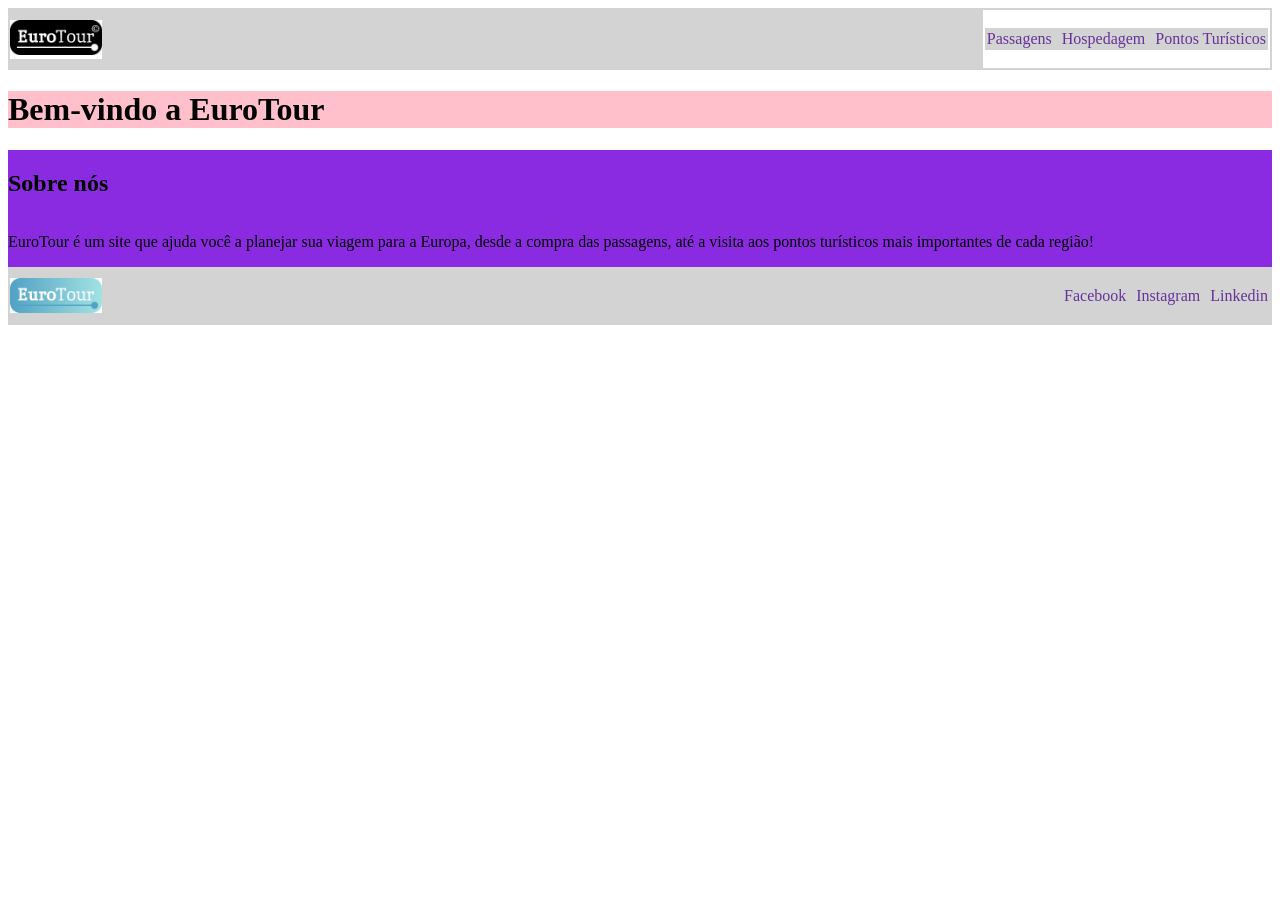
<file: index.html>
<!DOCTYPE html>
<html lang="en">
<head>
  <meta charset="UTF-8">
  <meta http-equiv="X-UA-Compatible" content="IE=edge">
  <meta name="viewport" content="width=device-width, initial-scale=1.0">
  <link rel="stylesheet" href="style.css">
  <title>Document</title>
</head>
<body>
  <header>
    <div>
      <img src="eurotour-logo-pb.png" alt="" id="logo">
    </div>
    <div>
      <nav class="menu">
        <ul>
          <li><a href="passagens.html">Passagens</a></li>
          <li><a href="hospedagem.html">Hospedagem</a></li>
          <li><a href="pontos_turisticos.html">Pontos Turísticos</a></li>
        </ul>
      </nav>
    </div>
    <img src="eurotour-logo-pb.png" alt="" id="menu-mobile">
  </header>
  <main>
    <h1>Bem-vindo a EuroTour</h1>
    <section>
      <h2>Sobre nós</h2>
      <p>EuroTour é um site que ajuda você a planejar sua viagem para a Europa, desde a compra das passagens, até a visita aos pontos turísticos mais importantes de cada região!</p>
    </section>
  </main>
  <footer>

    <!--<span>EuroTour(c)</span> -->
    <img src="eurotour-logo-cor.png" alt="">
    <ul>
      <li><a href="">Facebook</a></li>
      <li><a href="">Instagram</a></li>
      <li><a href="">Linkedin</a></li>
    </ul>
  </footer>
</body>
</html>
</file>
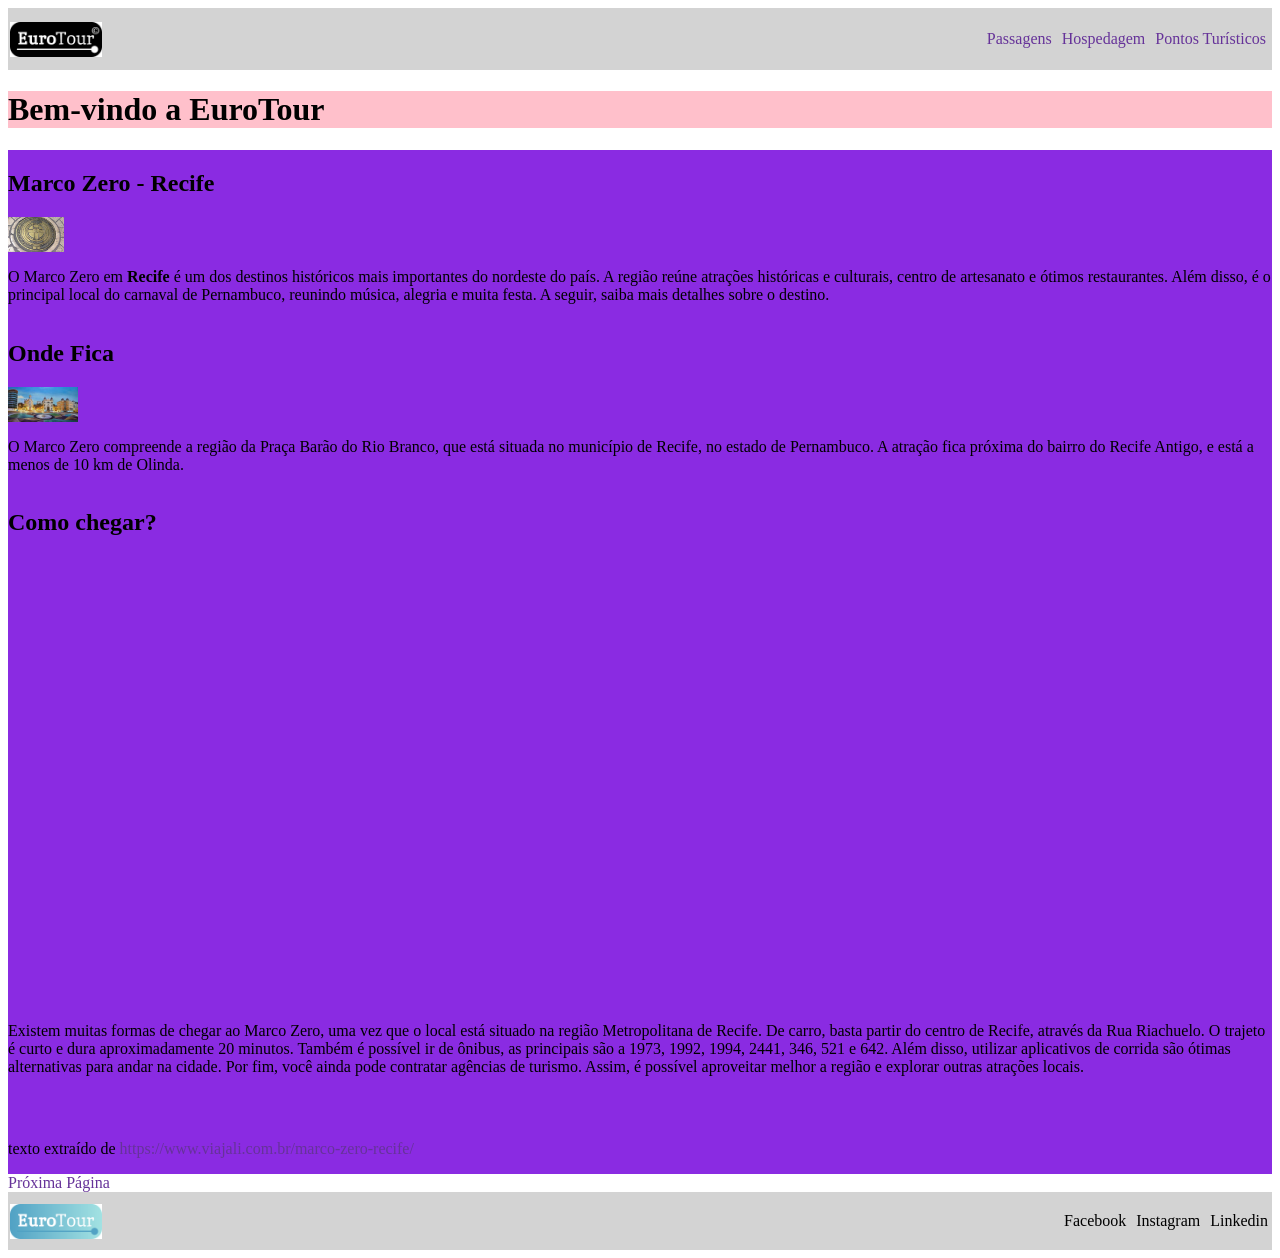
<file: marco0.html>
<!DOCTYPE html>
<html lang="en">
<head>
  <meta charset="UTF-8">
  <meta http-equiv="X-UA-Compatible" content="IE=edge">
  <meta name="viewport" content="width=device-width, initial-scale=1.0">
  <link rel="stylesheet" href="style.css">
  <title>Document</title>
</head>
<body>
  <header>
    <img src="eurotour-logo-pb.png" alt="">
    <!-- <span>EuroTour</span> -->
    <nav>
      <ul>
        <li><a href="passagens.html">Passagens</a></li>
        <li><a href="hospedagem.html">Hospedagem</a></li>
        <li><a href="pontos_turisticos.html">Pontos Turísticos</a></li>
      </ul>
    </nav>
  </header>
  <main>
    <h1>Bem-vindo a EuroTour</h1>
    <section>
      <h2>Marco Zero - Recife</h2>
      <img src="o-marco-zero-de-recife-tem-uma-vista-maravilhosa.jpg" alt="">
      <p>O Marco Zero em <b>Recife</b> é um dos destinos históricos mais importantes do nordeste do país. A região reúne atrações históricas e culturais, centro de artesanato e ótimos restaurantes. Além disso, é o principal local do carnaval de Pernambuco, reunindo música, alegria e muita festa. A seguir, saiba mais detalhes sobre o destino.</p>
      <h2>Onde Fica</h2>
      <img src="marco zero.jpg" alt="">
      <p>O Marco Zero compreende a região da Praça Barão do Rio Branco, que está situada no município de Recife, no estado de Pernambuco. A atração fica próxima do bairro do Recife Antigo, e está a menos de 10 km de Olinda.</p>
      <h2>Como chegar?</h2>
      <iframe src="https://www.google.com/maps/embed?pb=!1m14!1m8!1m3!1d3950.3751060964073!2d-34.871083!3d-8.063167!3m2!1i1024!2i768!4f13.1!3m3!1m2!1s0x7ab18a48f26183d%3A0x6a9ebfb27ba8f98d!2sPra%C3%A7a%20Rio%20Branco%20-%20Recife%2C%20PE%2C%2050030-230!5e0!3m2!1spt-BR!2sbr!4v1727486487337!5m2!1spt-BR!2sbr" width="600" height="450" style="border:0;" allowfullscreen="" loading="lazy" referrerpolicy="no-referrer-when-downgrade"></iframe>
      <p>Existem muitas formas de chegar ao Marco Zero, uma vez que o local está situado na região Metropolitana de Recife. De carro, basta partir do centro de Recife, através da Rua Riachuelo. O trajeto é curto e dura aproximadamente 20 minutos. Também é possível ir de ônibus, as principais são a 1973, 1992, 1994, 2441, 346, 521 e 642. Além disso, utilizar aplicativos de corrida são ótimas alternativas para andar na cidade.

        Por fim, você ainda pode contratar agências de turismo. Assim, é possível aproveitar melhor a região e explorar outras atrações locais.</p>
      </p> 
      <p>texto extraído de <a href="https://www.viajali.com.br/marco-zero-recife/">https://www.viajali.com.br/marco-zero-recife/</a></p>
    </section>
    <a href="recife_antiga.html">Próxima Página</a>
  </main>
  <footer>

    <!--<span>EuroTour(c)</span> -->
    <img src="eurotour-logo-cor.png" alt="">
    <ul>
      <li>Facebook</li>
      <li>Instagram</li>
      <li>Linkedin</li>
    </ul>
  </footer>
</body>
</html>
</file>
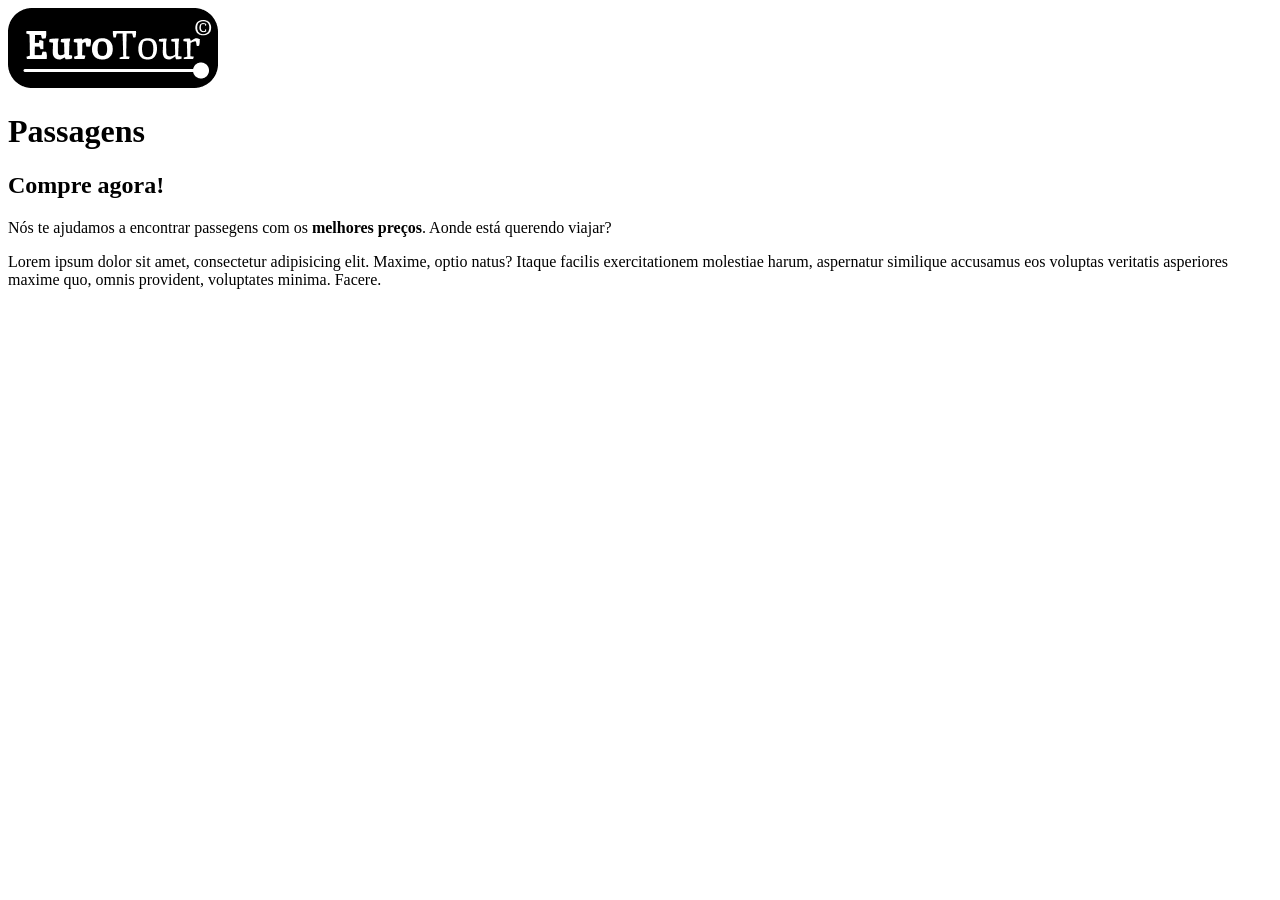
<file: passagens.html>
<!DOCTYPE html>
<html lang="en">
<head>
    <meta charset="UTF-8">
    <meta name="viewport" content="width=device-width, initial-scale=1.0">
    <title>Passagens</title>
</head>
<body>
    <a href="index.html"><img src="eurotour-logo-pb.png" alt=""></a>
    <h1>Passagens</h1>
    <h2>Compre agora!</h2>
    <p>Nós te ajudamos a encontrar passegens com os <b>melhores preços</b>. Aonde está querendo viajar?</p>
    <p>Lorem ipsum dolor sit amet, consectetur adipisicing elit. Maxime, optio natus? Itaque facilis exercitationem molestiae harum, aspernatur similique accusamus eos voluptas veritatis asperiores maxime quo, omnis provident, voluptates minima. Facere.</p>
</body>
</html>
</file>
<file: style.css>
header, footer, ul{
    display: flex;
    background-color: rgb(211, 211, 211);
    align-items: center;
    justify-content: space-between;
    padding: 2px;
    
}
footer{
    align-tracks: flex-end;
    position: relative;
}

div{
    background-color: #fff;
    align-self: center;
}

#menu-mobile{
    display: none;
}

@media (max-width: 800px) {
    header{
        justify-content: center;
        align-content: center;
    }
    #menu-mobile{
        display: flex;
        padding: 1.4rem 1.4rem;
        justify-items: center;
        align-items: center;
        
    }
    nav, #logo{
        display: none;
    }
    footer{
        flex-direction: column;
        padding: 1.4rem 1.4rem;
    }
    
}

img{
    height: 35px;
}

nav{
    padding: 2px;
}

ul {
    justify-content: center;
    gap: 10px;
    list-style-type: none;
}
a{
    text-decoration: none;
    color: rebeccapurple;
}

main{
    display: grid;
    grid-template-areas: 
    'h1'
    'section';
}
h1{
    background-color: pink;
    grid-area: h1;
    align-content: center;
    justify-content: center;
    align-items: center;
}
section{
    grid-area: section;
    display: grid;
    grid-template-areas: 
    'h2'
    'p';
    background-color: blueviolet;
}
</file>
